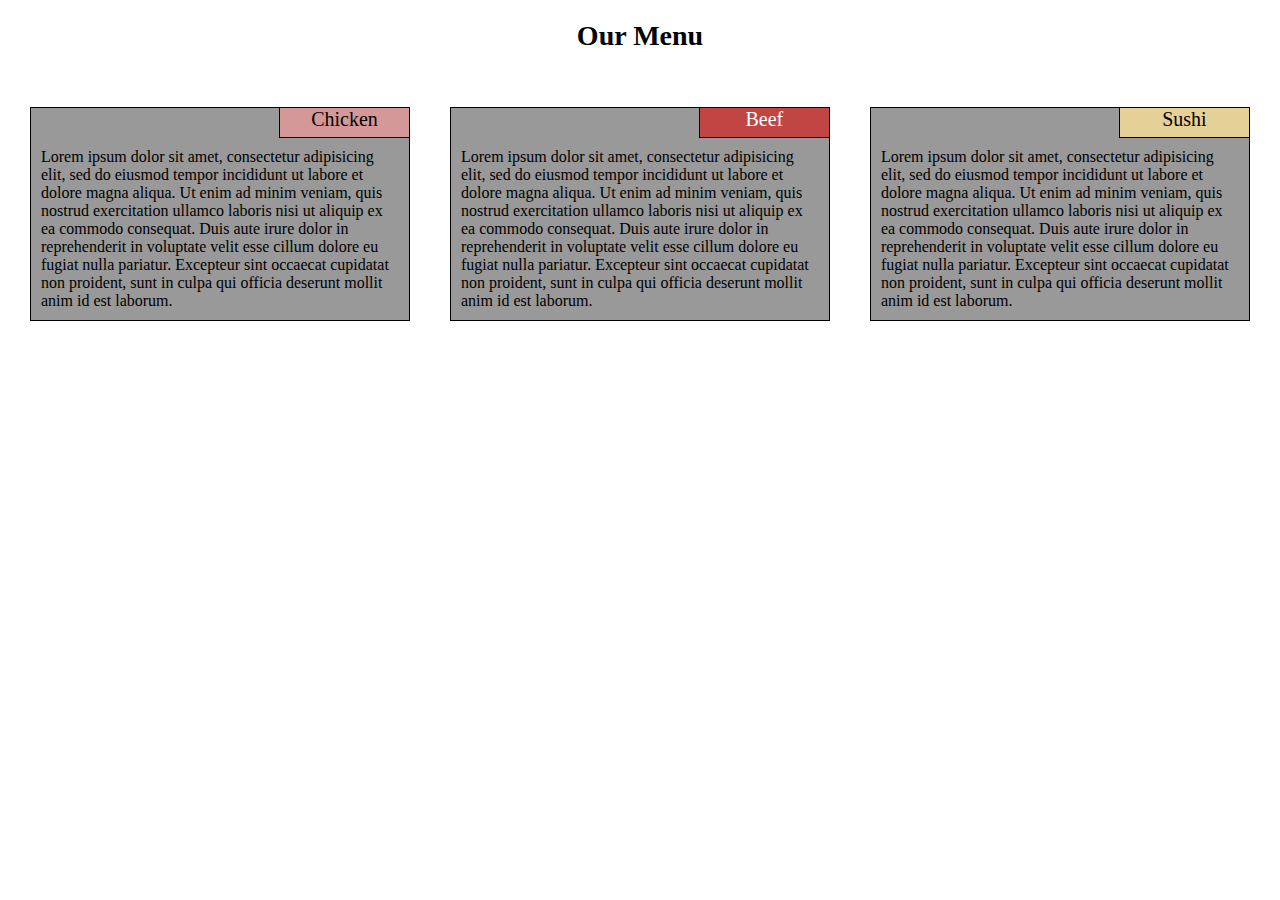
<file: module2-solution/index.htm>
<!DOCTYPE html>
<html>
<head>
<meta charset="utf-8">
<meta name="viewport" content="width=device-width, initial-scale=1">
<title>Assignment Solution for Module 2</title>
<link rel="stylesheet" href="css/style.css">
</head>

<body>
<h1>Our Menu</h1>
<div class="container">
	<div class="col-lg-4 col-md-6 col-sm-12">
  		<div class="box-container">
 			<div id="box-title1" class="box-title">Chicken</div>
  			<div class="box-text">Lorem ipsum dolor sit amet, consectetur adipisicing elit, sed do eiusmod
  			tempor incididunt ut labore et dolore magna aliqua. Ut enim ad minim veniam,
  			quis nostrud exercitation ullamco laboris nisi ut aliquip ex ea commodo
  			consequat. Duis aute irure dolor in reprehenderit in voluptate velit esse
  			cillum dolore eu fugiat nulla pariatur. Excepteur sint occaecat cupidatat non
  			proident, sunt in culpa qui officia deserunt mollit anim id est laborum.
  			</div>
  		</div>
  	</div>


	<div class="col-lg-4 col-md-6 col-sm-12">
  		<div class="box-container">
  			<div id="box-title2" class="box-title">Beef</div>
  			<div class="box-text">Lorem ipsum dolor sit amet, consectetur adipisicing elit, sed do eiusmod
  			tempor incididunt ut labore et dolore magna aliqua. Ut enim ad minim veniam,
  			quis nostrud exercitation ullamco laboris nisi ut aliquip ex ea commodo
  			consequat. Duis aute irure dolor in reprehenderit in voluptate velit esse
  			cillum dolore eu fugiat nulla pariatur. Excepteur sint occaecat cupidatat non
  			proident, sunt in culpa qui officia deserunt mollit anim id est laborum.</div>
  		</div>
  	</div>

	<div class="col-lg-4 col-md-12 col-sm-12">
  		<div class="box-container">
  			<div id="box-title3" class="box-title">Sushi</div>
  			<div class="box-text">Lorem ipsum dolor sit amet, consectetur adipisicing elit, sed do eiusmod
  			tempor incididunt ut labore et dolore magna aliqua. Ut enim ad minim veniam,
  			quis nostrud exercitation ullamco laboris nisi ut aliquip ex ea commodo
  			consequat. Duis aute irure dolor in reprehenderit in voluptate velit esse
  			cillum dolore eu fugiat nulla pariatur. Excepteur sint occaecat cupidatat non
  			proident, sunt in culpa qui officia deserunt mollit anim id est laborum.</div>
  		</div>
  	</div>
</body>
</html>
</file>
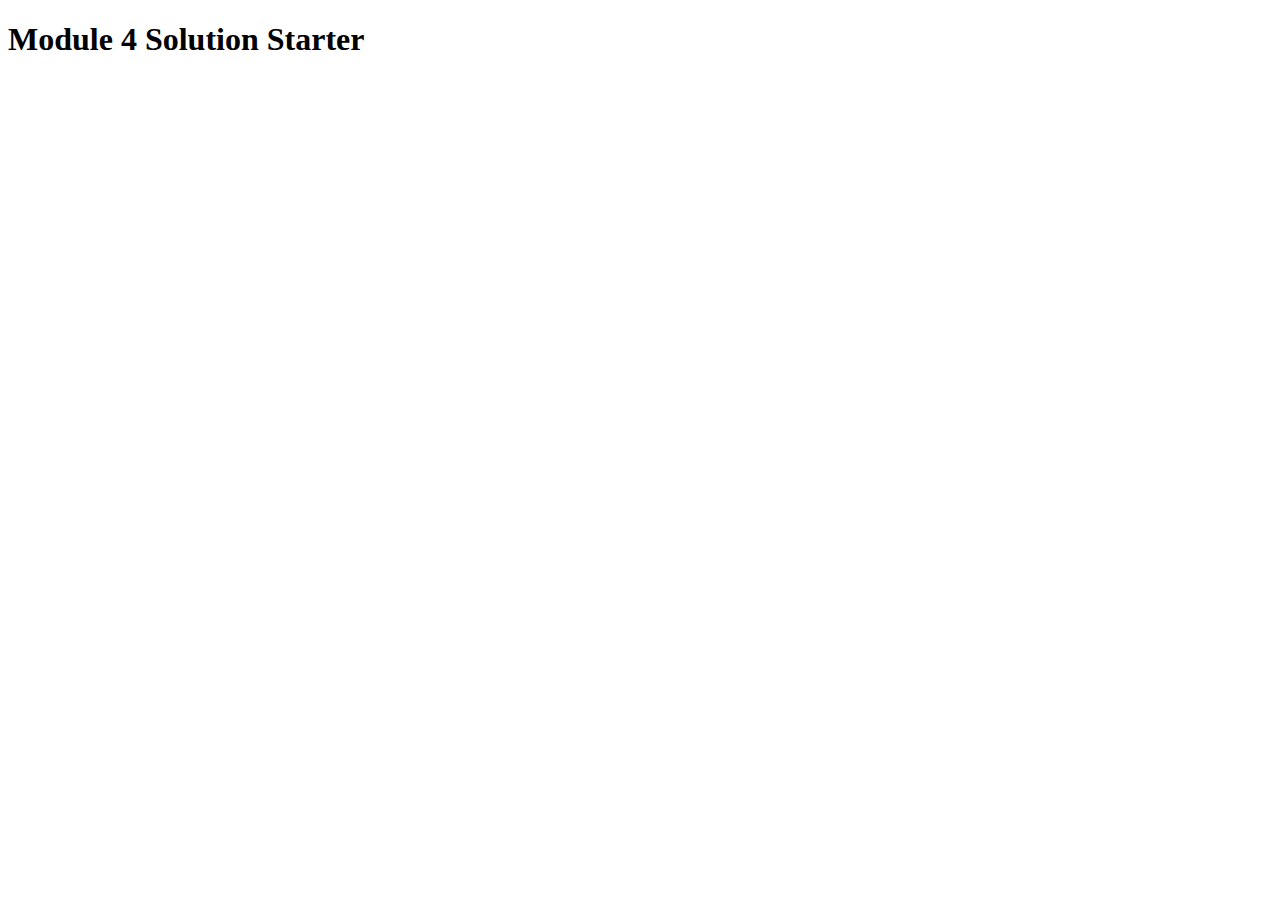
<file: module4-solution/index.html>
<!DOCTYPE html>
<html>
<head>
  <meta charset="utf-8">
  <title>Module 4 Solution Starter</title>
  <script src="SpeakHello.js"></script>
  <script src="SpeakGoodBye.js"></script>
  <script src="script.js"></script>
</head>
<body>
  <h1>Module 4 Solution Starter</h1>
</body>
</html>
</file>
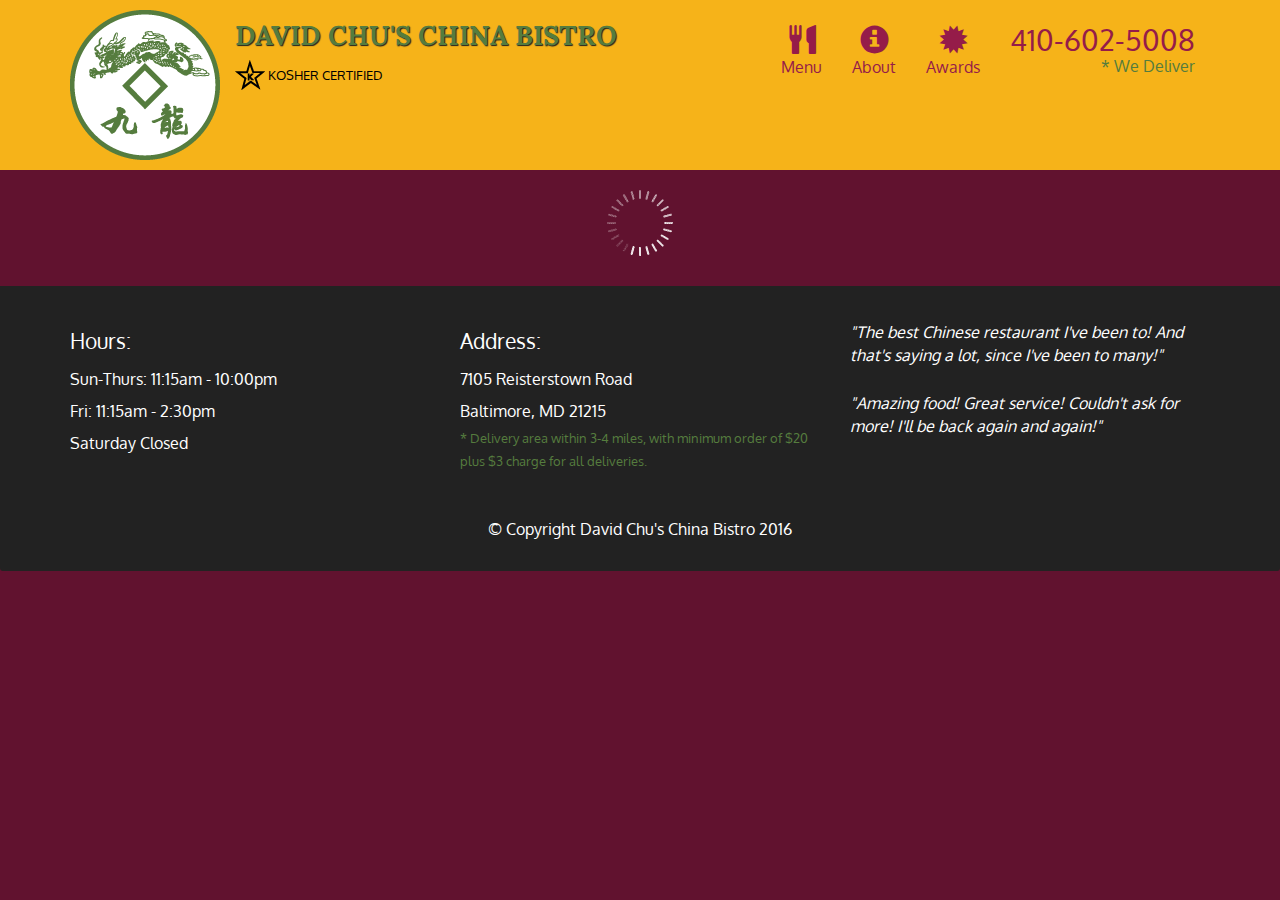
<file: module5-solution/index.html>
<!doctype html>
<html lang="en">
  <head>
    <meta charset="utf-8">
    <meta http-equiv="X-UA-Compatible" content="IE=edge">
    <meta name="viewport" content="width=device-width, initial-scale=1">
    <title>David Chu's China Bistro</title>
    <link rel="stylesheet" href="css/bootstrap.min.css">
    <link rel="stylesheet" href="css/styles.css">
    <link href='https://fonts.googleapis.com/css?family=Oxygen:400,300,700' rel='stylesheet' type='text/css'>
    <link href='https://fonts.googleapis.com/css?family=Lora' rel='stylesheet' type='text/css'>
  </head>
<body>
  <header>
    <nav id="header-nav" class="navbar navbar-default">
      <div class="container">
        <div class="navbar-header">
          <a href="index.html" class="pull-left visible-md visible-lg">
            <div id="logo-img" alt="Logo image"></div>
          </a>

          <div class="navbar-brand">
            <a href="index.html"><h1>David Chu's China Bistro</h1></a>
            <p>
              <img src="images/star-k-logo.png" alt="Kosher certification">
              <span>Kosher Certified</span>
            </p>
          </div>

          <button id="navbarToggle" type="button" class="navbar-toggle collapsed" data-toggle="collapse" data-target="#collapsable-nav" aria-expanded="false">
            <span class="sr-only">Toggle navigation</span>
            <span class="icon-bar"></span>
            <span class="icon-bar"></span>
            <span class="icon-bar"></span>
          </button>
        </div>
        
        <div id="collapsable-nav" class="collapse navbar-collapse">
           <ul id="nav-list" class="nav navbar-nav navbar-right">
            <li id="navHomeButton" class="visible-xs active">
              <a href="index.html">
                <span class="glyphicon glyphicon-home"></span> Home</a>
            </li>
            <li id="navMenuButton">
              <a href="#" onclick="$dc.loadMenuCategories();">
                <span class="glyphicon glyphicon-cutlery"></span><br class="hidden-xs"> Menu</a>
            </li>
            <li>
              <a href="#">
                <span class="glyphicon glyphicon-info-sign"></span><br class="hidden-xs"> About</a>
            </li>
            <li>
              <a href="#">
                <span class="glyphicon glyphicon-certificate"></span><br class="hidden-xs"> Awards</a>
            </li>
            <li id="phone" class="hidden-xs">
              <a href="tel:410-602-5008">
                <span>410-602-5008</span></a><div>* We Deliver</div>
            </li>
          </ul><!-- #nav-list -->
        </div><!-- .collapse .navbar-collapse -->
      </div><!-- .container -->
    </nav><!-- #header-nav -->
  </header>

  <div id="call-btn" class="visible-xs">
    <a class="btn" href="tel:410-602-5008">
    <span class="glyphicon glyphicon-earphone"></span>
    410-602-5008
    </a>
  </div>
  <div id="xs-deliver" class="text-center visible-xs">* We Deliver</div>

  <div id="main-content" class="container"></div>

  <footer class="panel-footer">
    <div class="container">
      <div class="row">
        <section id="hours" class="col-sm-4">
          <span>Hours:</span><br>
          Sun-Thurs: 11:15am - 10:00pm<br>
          Fri: 11:15am - 2:30pm<br>
          Saturday Closed
          <hr class="visible-xs">
        </section>
        <section id="address" class="col-sm-4">
          <span>Address:</span><br>
          7105 Reisterstown Road<br>
          Baltimore, MD 21215
          <p>* Delivery area within 3-4 miles, with minimum order of $20 plus $3 charge for all deliveries.</p>
          <hr class="visible-xs">
        </section>
        <section id="testimonials" class="col-sm-4">
          <p>"The best Chinese restaurant I've been to! And that's saying a lot, since I've been to many!"</p>
          <p>"Amazing food! Great service! Couldn't ask for more! I'll be back again and again!"</p>
        </section>
      </div>
      <div class="text-center">&copy; Copyright David Chu's China Bistro 2016</div>
    </div>
  </footer>

  <!-- jQuery (Bootstrap JS plugins depend on it) -->
  <script src="js/jquery-2.1.4.min.js"></script>
  <script src="js/bootstrap.min.js"></script>
  <script src="js/ajax-utils.js"></script>
  <script src="js/script.js"></script>
</body>
</html>
</file>
<file: module2-solution/css/style.css>
* {
    box-sizing: border-box;
    margin: 0;
    padding: 0;
}

h1 {
  margin-bottom: 15px;
  text-align: center;
  font-size: 1.75em;
  padding-top: 20px;
  padding-bottom: 30px;
}

.container {
    margin: 10px 10px 10px 10px;
}

.box-container {
    padding: 0px;
    border: 1px solid black;
    background-color: #999999;
}

.box-title {
    font-size: 1.25em;
    border: 1px solid black;
    border-width: 0px 0px 1px 1px;
    text-align: center;
    /*float: right;*/
    width: 130px;
    height: 30px;
    position: relative;
    top: 0px;
    right: 0px;
    margin-left: auto;
}

#box-title1 {
    background-color: #D59898
}
#box-title2 {
    color: white;
    background-color: #C14543   
}
#box-title3 {
    background-color: #E5D198
}

.box-text {
    padding: 10px;
    /*clear: right;*/
}

@media (min-width: 992px) {
    .col-lg-4 {
        float: left;
        width: 33.33%;
        padding: 10px 20px 10px 20px;
    }
}

@media (min-width: 768px) and (max-width: 992px) {
    .col-md-6 {
        float: left;
        width: 50%;
        padding: 20px 20px 20px 20px;
        /*border: 2px solid red;*/
    }
    .col-md-12 {
        float: left;
        width: 100%;
        padding: 20px 20px 20px 20px;
        /*border: 2px solid blue;*/
    }
}

@media (max-width: 767px) {
    .col-sm-12 {
        float: left;
        width: 100%;
        padding: 20px 20px 20px 20px;
        /*border: 2px solid blue;*/
    }
}
</file>
<file: module5-solution/css/styles.css>
body {
  font-size: 16px;
  color: #fff;
  background-color: #61122f;
  font-family: 'Oxygen', sans-serif;
}

/** HEADER **/
#header-nav {
  background-color: #f6b319;
  border-radius: 0;
  border: 0;
}

#logo-img {
  background: url('../images/restaurant-logo_large.png') no-repeat;
  width: 150px;
  height: 150px;
  margin: 10px 15px 10px 0;
}

.navbar-brand {
  padding-top: 25px;
}
.navbar-brand h1 { /* Restaurant name */
  font-family: 'Lora', serif;
  color: #557c3e;
  font-size: 1.5em;
  text-transform: uppercase;
  font-weight: bold;
  text-shadow: 1px 1px 1px #222;
  margin-top: 0;
  margin-bottom: 0;
  line-height: .75;
}
.navbar-brand a:hover, .navbar-brand a:focus {
  text-decoration: none;
}
.navbar-brand p { /* Kosher cert */
  color: #000;
  text-transform: uppercase;
  font-size: .7em;
  margin-top: 15px;
}
.navbar-brand p span { /* Star-K */
  vertical-align: middle;
}

#nav-list {
  margin-top: 10px;
}
#nav-list a {
  color: #951C49;
  text-align: center;
}
#nav-list a:hover {
  background: #E7E7E7;
}
#nav-list a span {
  font-size: 1.8em;
}

#phone {
  margin-top: 5px;
}
#phone a { /* Phone number */
  text-align: right;
  padding-bottom: 0;
}
#phone div { /* We Deliver */
  color: #557c3e;
  text-align: right;
  padding-right: 15px;
}

.navbar-header button.navbar-toggle, .navbar-header .icon-bar {
  border: 1px solid #61122f;
}
.navbar-header button.navbar-toggle {
  clear: both;
  margin-top: -30px;
}
/* END HEADER */

/* FOOTER */
.panel-footer {
  margin-top: 30px;
  padding-top: 35px;
  padding-bottom: 30px;
  background-color: #222;
  border-top: 0;
}
.panel-footer div.row {
  margin-bottom: 35px;
}
#hours, #address {
  line-height: 2;
}
#hours > span, #address > span {
  font-size: 1.3em;
}
#address p {
  color: #557c3e;
  font-size: .8em;
  line-height: 1.8;
}
#testimonials {
  font-style: italic;
}
#testimonials p:nth-child(2) {
  margin-top: 25px;
}
/* END FOOTER */



/* HOME PAGE */
.container .jumbotron {
  box-shadow: 0 0 50px #3F0C1F;
  border: 2px solid #3F0C1F;
}

#menu-tile, #specials-tile, #map-tile {
  height: 250px;
  width: 100%;
  margin-bottom: 15px;
  position: relative;
  border: 2px solid #3F0C1F;
  overflow: hidden;
}
#menu-tile:hover, #specials-tile:hover, #map-tile:hover {
  box-shadow: 0 1px 5px 1px #cccccc;
}
#menu-tile {
  background: url('../images/menu-tile.jpg') no-repeat;
  background-position: center;
}
#specials-tile {
  background: url('../images/specials-tile.jpg') no-repeat;
  background-position: center;
}
#menu-tile span, #specials-tile span, #map-tile span {
  position: absolute;
  bottom: 0;
  right: 0;
  width: 100%;
  text-align: center;
  font-size: 1.6em;
  text-transform: uppercase;
  background-color: #000;
  color: #fff;
  opacity: .8;
}
/* END HOME PAGE */

/* MENU CATEGORIES PAGE */
.category-tile { 
  position: relative;
  border: 2px solid #3F0C1F;
  overflow: hidden;
  width: 200px;
  height: 200px;
  margin: 0 auto 15px;
}
.category-tile span {
  position: absolute;
  bottom: 0;
  right: 0;
  width: 100%;
  text-align: center;
  font-size: 1.2em;
  text-transform: uppercase;
  background-color: #000;
  color: #fff;
  opacity: .8;
}
.category-tile:hover {
  box-shadow: 0 1px 5px 1px #cccccc;
}

#menu-categories-title + div {
  margin-bottom: 50px;
}
/* END MENU CATEGORIES PAGE */

/* SINGLE CATEGORY PAGE */
.menu-item-tile {
  margin-bottom: 25px;
}
.menu-item-tile hr {
  width: 80%;
}
.menu-item-tile .menu-item-price {
  font-size: 1.1em;
  text-align: right;
  margin-top: -15px;
  margin-right: -15px;
}
.menu-item-tile .menu-item-price span {
  font-size: .6em;
}
.menu-item-photo {
  position: relative;
  border: 2px solid #3F0C1F; 
  overflow: hidden;
  padding: 0;
  margin-right: -15px;
  margin-left: auto;
  margin-bottom: 20px;
  max-width: 250px;
}
.menu-item-photo div {
  position: absolute;
  bottom: 0;
  right: 0;
  width: 80px;
  background-color: #557c3e;
  text-align: center;
}
.menu-item-description {
  padding-right: 30px;
}
h3.menu-item-title {
  margin: 0 0 10px;
}
.menu-item-details {
  font-size: .9em;
  font-style: italic;
}
/* END SINGLE CATEGORY PAGE */


/********** Large devices only **********/
@media (min-width: 1200px) {
  .container .jumbotron {
    background: url('../images/jumbotron_1200.jpg') no-repeat;
    height: 675px;
  }
}

/********** Medium devices only **********/
@media (min-width: 992px) and (max-width: 1199px) {
  /* Header */
  #logo-img {
    background: url('../images/restaurant-logo_medium.png') no-repeat;
    width: 100px;
    height: 100px;
    margin: 5px 5px 5px 0;
  }
  /* End Header */

  /* Home Page */
  .container .jumbotron {
    background: url('../images/jumbotron_992.jpg') no-repeat;
    height: 558px;
  }
  /* End Home Page */
}

/********** Small devices only **********/
@media (min-width: 768px) and (max-width: 991px) {
  /* Home Page */
  .container .jumbotron {
    background: url('../images/jumbotron_768.jpg') no-repeat;
    height: 432px;
  }
  /* End Home Page */
}

/********** Extra small devices only **********/
@media (max-width: 767px) {
  /* Header */
  .navbar-brand {
    padding-top: 10px;
    height: 80px;
  }
  .navbar-brand h1 { /* Restaurant name */
    padding-top: 10px;
    font-size: 5vw; /* 1vw = 1% of viewport width */
  }
  .navbar-brand p { /* Kosher cert */
    font-size: .6em;
    margin-top: 12px;
  }
  .navbar-brand p img { /* Star-K */
    height: 20px;
  }

  #collapsable-nav a { /* Collapsed nav menu text */
    font-size: 1.2em;
  }
  #collapsable-nav a span { /* Collapsed nav menu glyph */
    font-size: 1em;
    margin-right: 5px;
  }

  #call-btn > a {
    font-size: 1.5em;
    display: block;
    margin: 0 20px;
    padding: 10px;
    border: 2px solid #fff;
    background-color: #f6b319;
    color: #951c49;
  }
  #xs-deliver {
    margin-top: 5px;
    font-size: .7em;
    letter-spacing: .1em;
    text-transform: uppercase;
  }
  /* End Header */

  /* Footer */
  .panel-footer section {
    margin-bottom: 30px;
    text-align: center;
  }
  .panel-footer section:nth-child(3) {
    margin-bottom: 0; /* margin already exists on the whole row */
  }
  .panel-footer section hr {
    width: 50%;
  }
  /* End Footer */

  /* Home Page */
  .container .jumbotron {
    margin-top: 30px;
    padding: 0;
  }
  #menu-tile, #specials-tile {
    width: 360px;
    margin: 0 auto 15px;
  }

  .menu-item-photo {
    margin-right: auto;
  }
  .menu-item-tile .menu-item-price {
    text-align: center;
  }
  .menu-item-description {
    text-align: center;;
  }
}


/********** Super extra small devices Only :-) (e.g., iPhone 4) **********/
@media (max-width: 479px) {
  /* Header */
  .navbar-brand h1 { /* Restaurant name */
    padding-top: 5px;
    font-size: 6vw;
  }
  /* End Header */
  
  /* Home page */
  #menu-tile, #specials-tile {
    width: 280px;
    margin: 0 auto 15px;
  }

  .col-xxs-12 {
    position: relative;
    min-height: 1px;
    padding-right: 15px;
    padding-left: 15px;
    float: left;
    width: 100%;
  }
}
</file>
